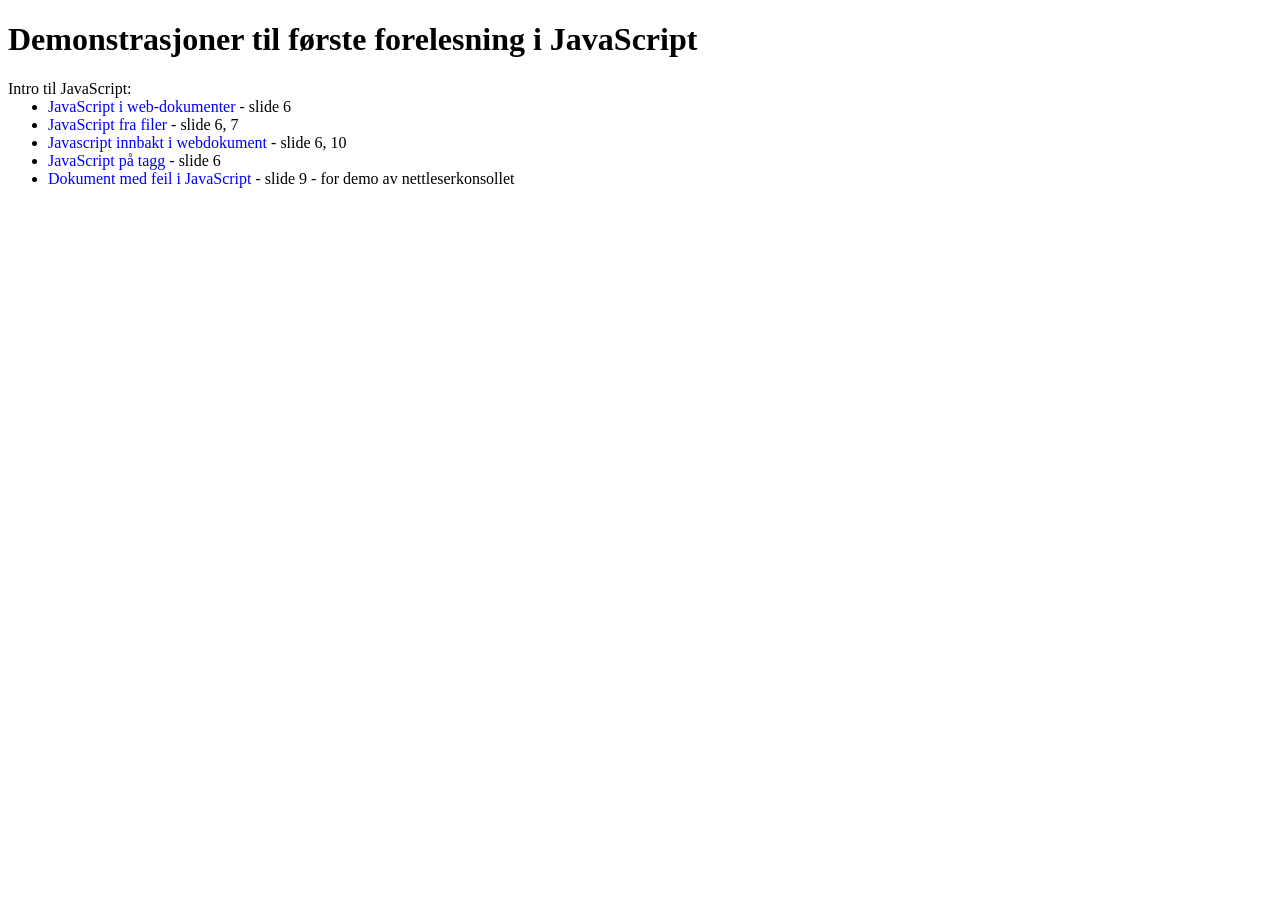
<file: JSIntro/index.html>
<!DOCTYPE html>
<html lang="nb">

<head>
    <meta http-equiv="Content-Type" content="text/html; charset=UTF-8" >
    <meta name="Author" content="Bjarte Wang-Kileng" >
    <link rel="shortcut icon" href="#">
    <link href="main.css" rel="stylesheet" type="text/css">
    <title>Demonstrasjoner til første forelesning i JavaScript</title>
</head>

<body>
    <h1>Demonstrasjoner til første forelesning i JavaScript</h1>

    <p class="liste">Intro til JavaScript:</p>
    <ul>
        <li><a href="jsintro.html">JavaScript i web-dokumenter</a> - slide 6</li>
        <li><a href="jsekst.html">JavaScript fra filer</a> - slide 6, 7</li>
        <li><a href="jsinkl.html">Javascript innbakt i webdokument</a> - slide 6, 10</li>
        <li><a href="jtagg.html">JavaScript på tagg</a> - slide 6</li>
        <li><a href="sidemedfeil.html">Dokument med feil i JavaScript</a> - slide 9 - for demo av
            nettleserkonsollet</li>
    </ul>
</body>

</html>
</file>
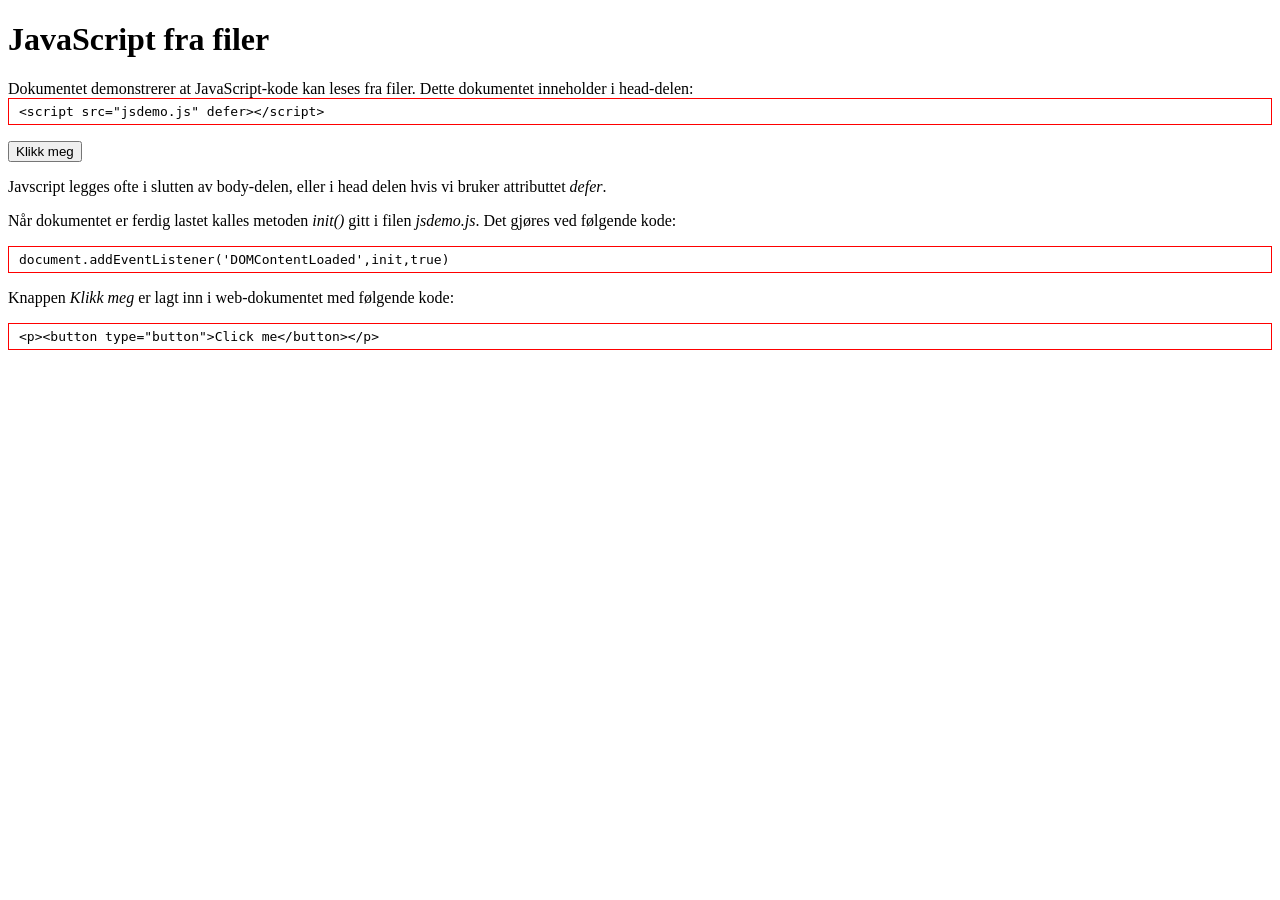
<file: JSIntro/jsekst.html>
<!DOCTYPE html>
<html lang="nb">
  <head>
    <meta name="Author" content="Bjarte Wang-Kileng" >
    <meta http-equiv="Content-Type" content="text/html; charset=UTF-8">
    <link rel="shortcut icon" href="#">
    <title>JavaScript fra filer</title>

    <link href="main.css" rel="stylesheet" type="text/css">
    <style>
      .jsdemo_emph {
          background-color: red;
      }
    </style>


    <!-- Javascript leses fra fil. -->
    <script src="js/jsdemo.js" defer></script>
  </head>

  <body>

    <h1>JavaScript fra filer</h1>
    

    <p class="liste">Dokumentet demonstrerer at JavaScript-kode kan leses fra filer.
      Dette dokumentet inneholder i head-delen:</p>
    <pre class="demo">&lt;script src="jsdemo.js" defer&gt;&lt;/script&gt;</pre>

    <div id="root">
      <p>
        <button type="button">Klikk meg</button>
      </p>
    </div>

    <p>Javscript legges ofte i slutten av body-delen, eller i head delen hvis vi bruker attributtet <em>defer</em>.</p>

    <p>Når dokumentet er ferdig lastet kalles metoden <var>init()</var> gitt i
      filen <em>jsdemo.js</em>. Det gjøres ved følgende kode:
      <pre class="demo">document.addEventListener('DOMContentLoaded',init,true)</pre>

    <p>Knappen <em>Klikk meg</em> er lagt inn i web-dokumentet med følgende kode:</p>
    <pre class="demo">&lt;p&gt;&lt;button type="button"&gt;Click me&lt;/button&gt;&lt;/p&gt;</pre>
  </body>
</html>
</file>
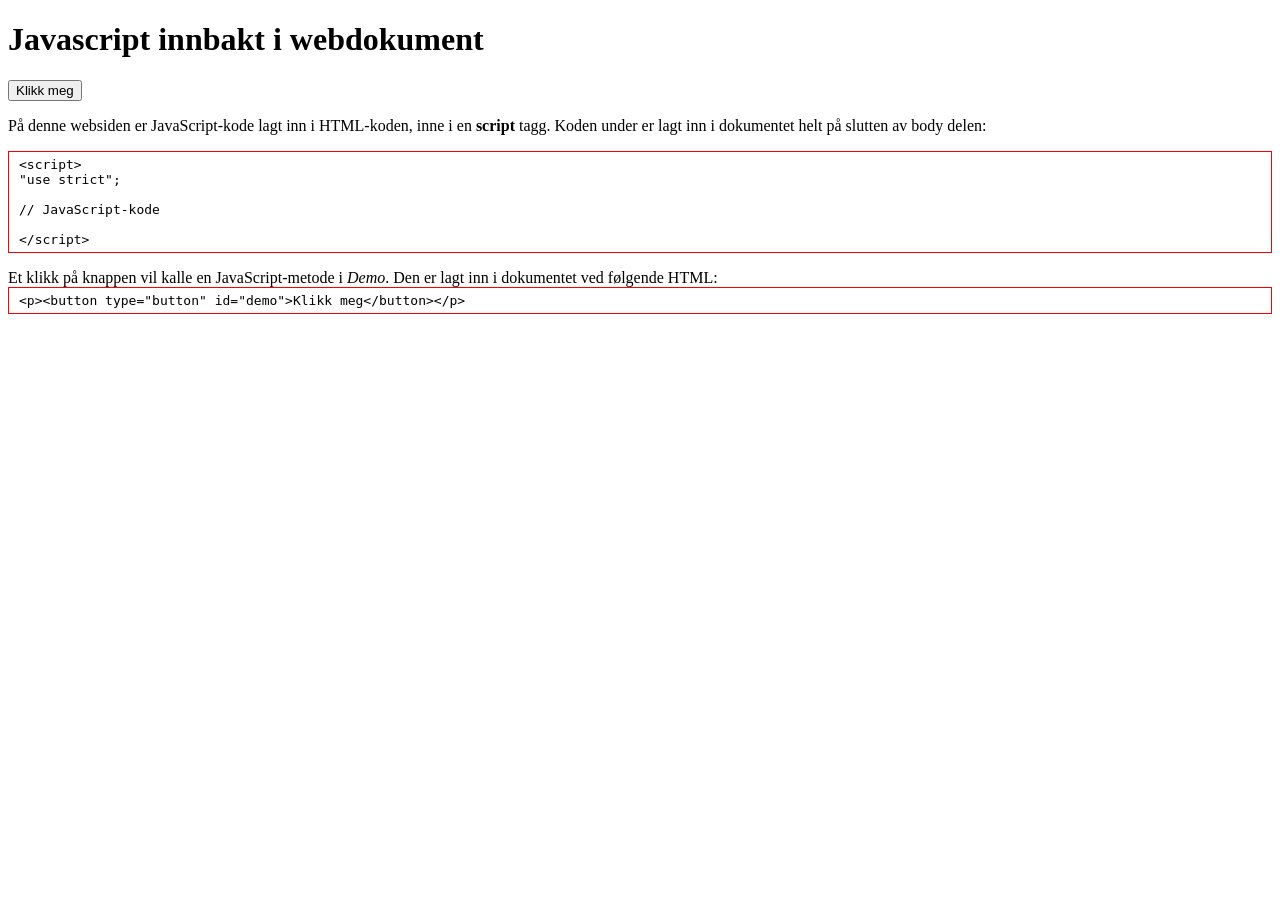
<file: JSIntro/jsinkl.html>
<!DOCTYPE html>
<html lang="nb">

<head>
    <meta name="Author" content="Bjarte Wang-Kileng">
    <meta http-equiv="Content-Type" content="text/html; charset=UTF-8">
    <link rel="shortcut icon" href="#">

    <link href="main.css" rel="stylesheet" type="text/css">
    <title>Javascript innbakt i webdokument</title>
</head>

<body>

    <div id="root">
        <h1>Javascript innbakt i webdokument</h1>

        <p><button type="button">Klikk meg</button></p>
    </div>

    <p>På denne websiden er JavaScript-kode lagt inn i HTML-koden, inne i en <strong>script</strong> tagg. Koden under
        er lagt inn i dokumentet helt på slutten av body delen:</p>

    <pre class="demo">&lt;script&gt;
"use strict";

// JavaScript-kode

&lt;/script&gt;</pre>

    <p class="liste">
        Et klikk på knappen vil kalle en JavaScript-metode i <var>Demo</var>.
        Den er lagt inn i dokumentet ved følgende HTML:</p>
    <pre class="demo">&lt;p&gt;&lt;button type="button" id="demo"&gt;Klikk meg&lt;/button&gt;&lt;/p&gt;</pre>

    <script>
        "use strict";

        class Demo {
            /**
             * Initialiserer Demo
             * @param {String} rootElement - HTML container-elementet (DIV) med HTML button
             *                 som aktiverer demonstrasjonene.
             */
            constructor(rootElement) {
                this.rootElement = rootElement;
                this.setHeader = this.setHeader.bind(this);

                const demoButton = rootElement.querySelector("button[type='button']");
                demoButton.addEventListener('click', this.setHeader);
            }

            /**
             * Metode som setter ny header
             * @private
             * @listens Button:click
             */
            setHeader() {
                const h1Ref = this.rootElement.getElementsByTagName("h1")[0];
                const header = window.prompt("New header:", h1Ref.textContent.trim());
                if (header != null) {
                    h1Ref.textContent = header;
                }
            }
        }

        const rootElement = document.getElementById('root');
        new Demo(rootElement);
    </script>
</body>

</html>
</file>
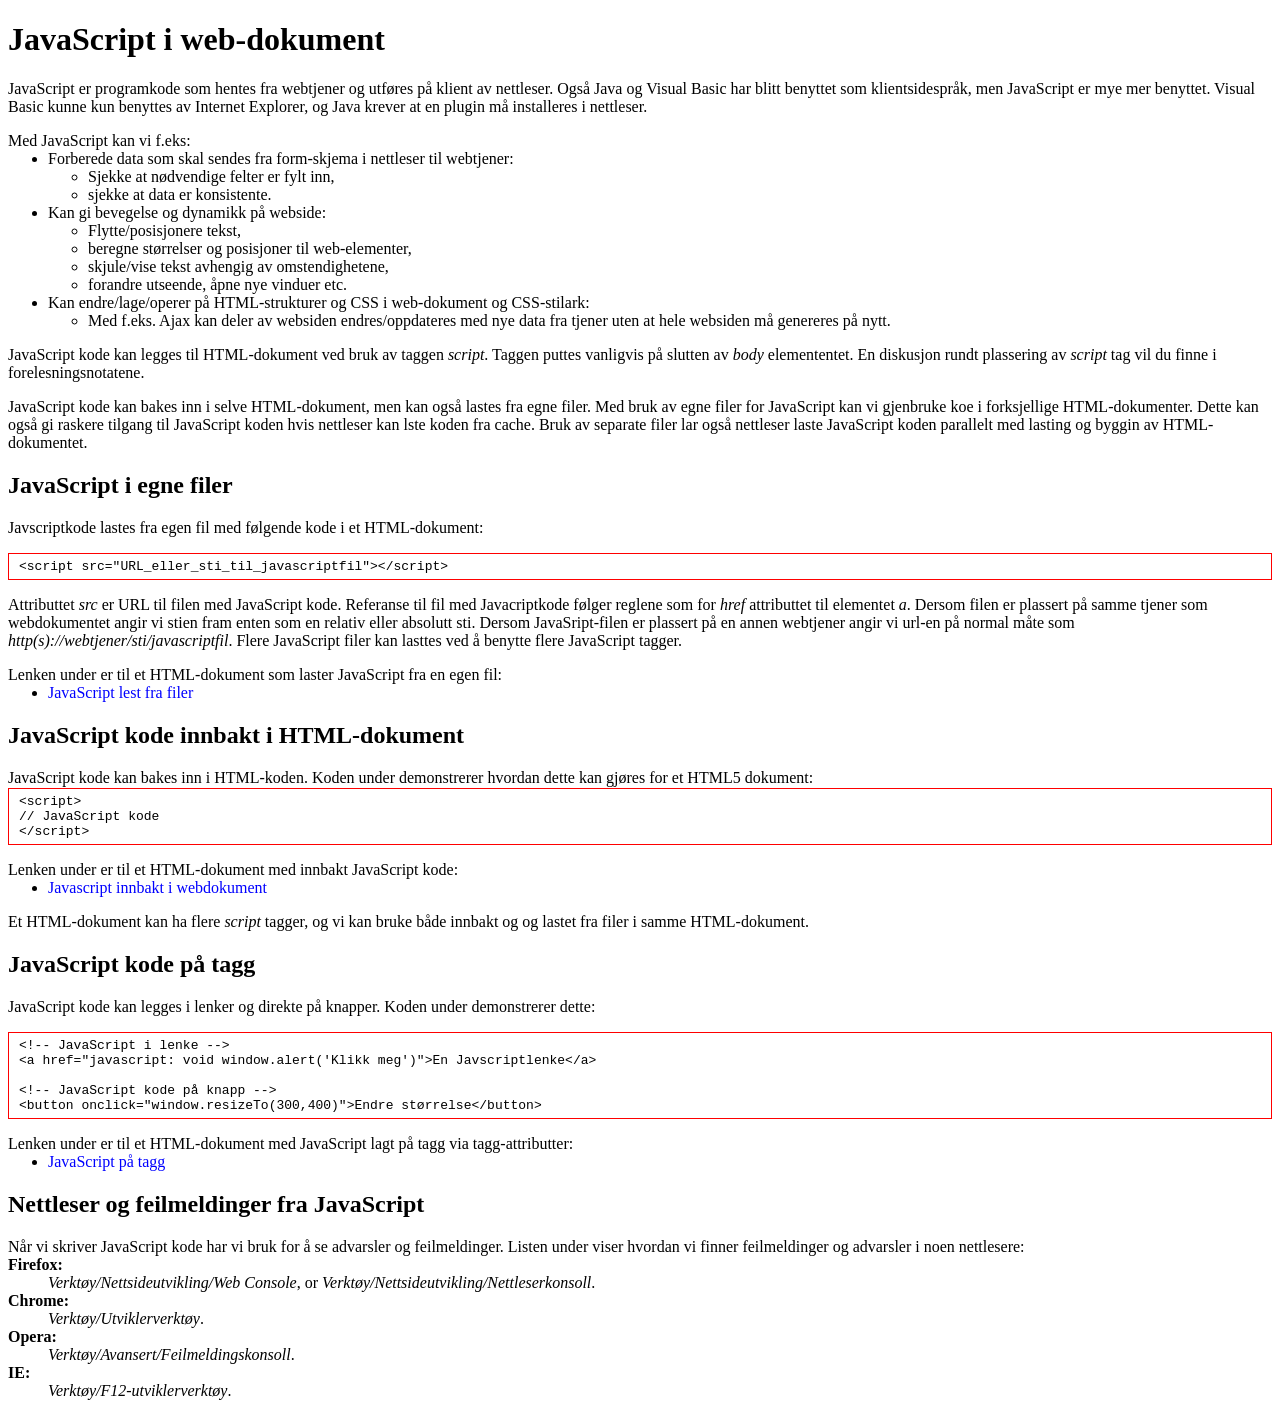
<file: JSIntro/jsintro.html>
<!DOCTYPE html>
<html lang="nb">

<head>
    <meta name="Author" content="Bjarte Wang-Kileng">
    <meta http-equiv="Content-Type" content="text/html; charset=UTF-8">
    <link rel="shortcut icon" href="#">

    <link href="main.css" rel="stylesheet" type="text/css">
    <title>JavaScript i web-dokument</title>
</head>

<body>

    <h1>JavaScript i web-dokument</h1>

    <p>JavaScript er programkode som hentes fra webtjener og utføres
        på klient av nettleser.
        Også Java og Visual Basic har blitt benyttet som klientsidespråk, men JavaScript er mye mer benyttet.
        Visual Basic kunne kun benyttes av Internet Explorer, og Java krever at en plugin må installeres i nettleser.
    </p>


    <p class="liste">Med JavaScript kan vi f.eks:</p>
    <ul>
        <li>Forberede data som skal sendes fra form-skjema i nettleser til webtjener:
            <ul>
                <li>Sjekke at nødvendige felter er fylt inn,</li>
                <li>sjekke at data er konsistente.</li>
            </ul>
        </li>
        <li>Kan gi bevegelse og dynamikk på webside:
            <ul>
                <li>Flytte/posisjonere tekst,</li>
                <li>beregne størrelser og posisjoner til web-elementer,</li>
                <li>skjule/vise tekst avhengig av omstendighetene,</li>
                <li>forandre utseende, åpne nye vinduer etc.</li>
            </ul>
        </li>
        <li>Kan endre/lage/operer på HTML-strukturer og CSS i web-dokument og CSS-stilark:
            <ul>
                <li>Med f.eks. Ajax kan deler av websiden endres/oppdateres med
                    nye data fra tjener uten at hele websiden må genereres på nytt.</li>
            </ul>
        </li>
    </ul>

    <p>JavaScript kode kan legges til HTML-dokument ved bruk av taggen <var>script</var>.
        Taggen puttes vanligvis på slutten av <var>body</var> elemententet.
        En diskusjon rundt plassering av <var>script</var> tag vil du finne i
        forelesningsnotatene.</p>

    <p>JavaScript kode kan bakes inn i selve HTML-dokument, men kan også lastes fra egne filer.
        Med bruk av egne filer for JavaScript kan vi gjenbruke koe i forksjellige HTML-dokumenter. Dette kan også gi
        raskere tilgang til JavaScript koden
        hvis nettleser kan lste koden fra cache. Bruk av separate filer lar også nettleser laste JavaScript koden
        parallelt med lasting og byggin av HTML-dokumentet.</p>

    <h2>JavaScript i egne filer</h2>

    <p>Javscriptkode lastes fra egen fil med følgende kode i et HTML-dokument:</p>
    <pre class="demo">&lt;script src="URL_eller_sti_til_javascriptfil"&gt;&lt;/script&gt;</pre>

    <p>Attributtet <var>src</var> er URL til filen med JavaScript kode.
        Referanse til fil med Javacriptkode følger reglene som for
        <var>href</var> attributtet til elementet <var>a</var>. Dersom filen er plassert på samme tjener som
        webdokumentet angir vi stien fram enten som en relativ eller absolutt sti. Dersom JavaSript-filen er plassert på
        en annen webtjener
        angir vi url-en på normal måte som <var>http(s)://webtjener/sti/javascriptfil</var>.
        Flere JavaScript filer kan lasttes ved å benytte flere JavaScript tagger.
    </p>


    <p class="liste">Lenken under er til et HTML-dokument som laster JavaScript
        fra en egen fil:</p>
    <ul>
        <li><a href="jsekst.html">JavaScript lest fra filer</a></li>
    </ul>

    <h2>JavaScript kode innbakt i HTML-dokument</h2>

    <p class="liste">JavaScript kode kan bakes inn i HTML-koden. Koden under
        demonstrerer hvordan dette kan gjøres for et HTML5 dokument:</p>
    <pre class="demo">&lt;script&gt;
// JavaScript kode
&lt;/script&gt;</pre>

    <p class="liste">Lenken under er til et HTML-dokument med innbakt JavaScript kode:</p>
    <ul>
        <li><a href="jsinkl.html">Javascript innbakt i webdokument</a></li>
    </ul>

    <p>Et HTML-dokument kan ha flere <var>script</var> tagger,
        og vi kan bruke både innbakt og og lastet fra filer i samme
        HTML-dokument.</p>

    <h2>JavaScript kode på tagg</h2>

    <p>JavaScript kode kan legges i lenker og direkte på knapper. Koden under demonstrerer dette:</p>
    <pre class="demo">&lt;!-- JavaScript i lenke --&gt;
&lt;a href="javascript: void window.alert('Klikk meg')"&gt;En Javscriptlenke&lt;/a&gt;

&lt;!-- JavaScript kode på knapp --&gt;
&lt;button onclick="window.resizeTo(300,400)"&gt;Endre størrelse&lt;/button&gt;</pre>

    <p class="liste">Lenken under er til et HTML-dokument med JavaScript lagt på tagg via tagg-attributter:</p>
    <ul>
        <li><a href="jtagg.html">JavaScript på tagg</a></li>
    </ul>

    <h2>Nettleser og feilmeldinger fra JavaScript</h2>

    <p class="liste">Når vi skriver JavaScript kode har vi bruk for å se advarsler og feilmeldinger. Listen under viser
        hvordan vi finner feilmeldinger og advarsler i noen nettlesere:</p>
    <dl>
        <dt>Firefox</dt>
        <dd><em>Verktøy/Nettsideutvikling/Web&nbsp;Console</em>, or <em>Verktøy/Nettsideutvikling/Nettleserkonsoll</em>.
        </dd>
        <dt>Chrome</dt>
        <dd><em>Verktøy/Utviklerverktøy</em>.</dd>
        <dt>Opera</dt>
        <dd><em>Verktøy/Avansert/Feilmeldingskonsoll</em>.</dd>
        <dt>IE</dt>
        <dd><em>Verktøy/F12-utviklerverktøy</em>.</dd>
    </dl>

</body>

</html>
</file>
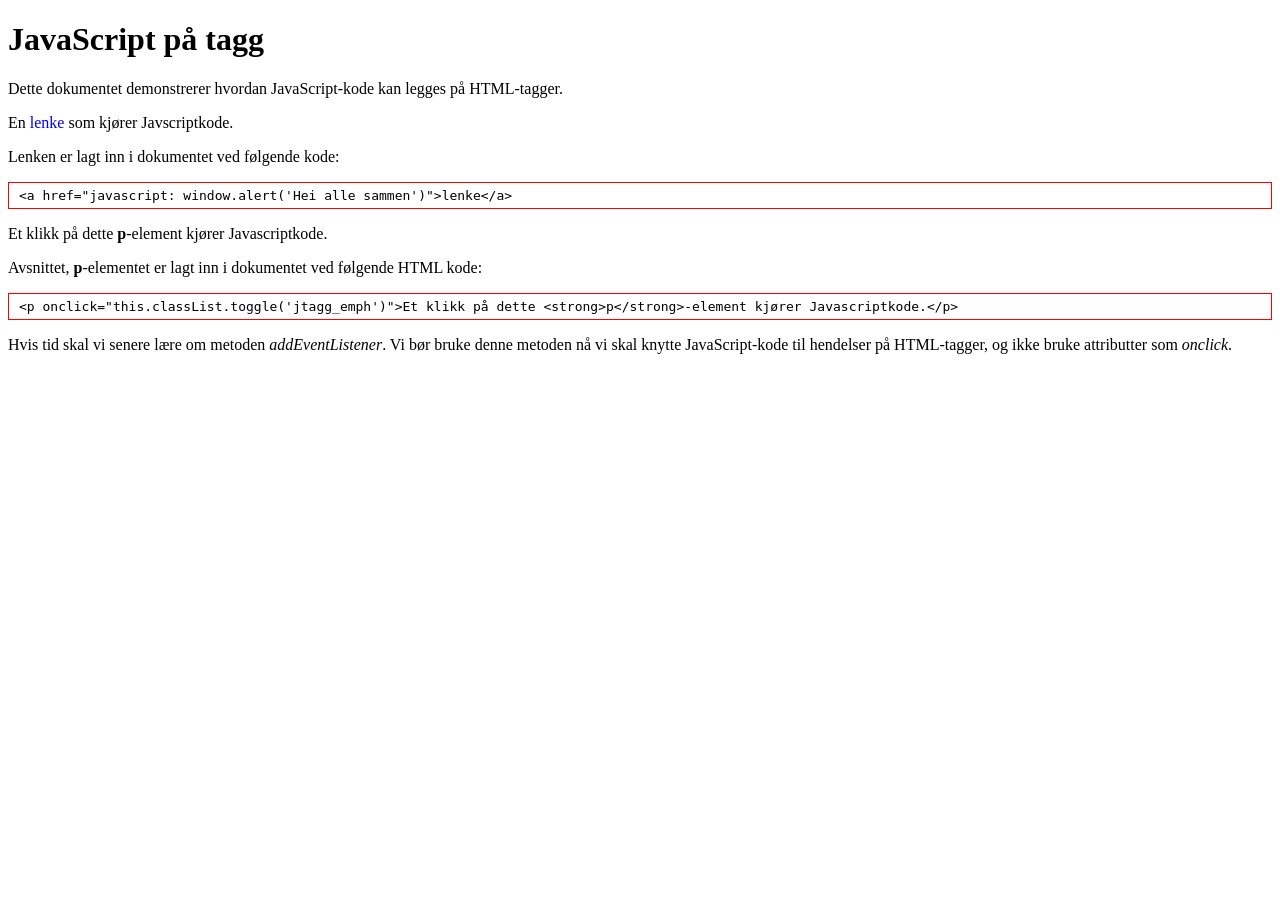
<file: JSIntro/jtagg.html>
<!DOCTYPE html>
<html lang="nb">
  <head>
    <meta http-equiv="Content-Type" content="text/html; charset=UTF-8">
    <meta name="Author" content="Bjarte Wang-Kileng">
    <link rel="shortcut icon" href="#">

    <title>JavaScript på tagg</title>
    <link href="main.css" rel="stylesheet" type="text/css">
    <style>
      .jtagg_emph {
          background-color: red;
      }
    </style>
  </head>
  <body>

    <h1>JavaScript på tagg</h1>

    <p>Dette dokumentet demonstrerer hvordan JavaScript-kode kan legges på HTML-tagger.</p>

    <p>En <a href="javascript: window.alert('Hei alle sammen')">lenke</a>
      som kjører Javscriptkode.</p>

    <p>Lenken er lagt inn i dokumentet ved følgende kode:</p>
    <pre class="demo">&lt;a href="javascript: window.alert('Hei alle sammen')"&gt;lenke&lt;/a&gt;</pre>

    <p onclick="this.classList.toggle('jtagg_emph')">Et klikk på dette <strong>p</strong>-element kjører Javascriptkode.</p>

    <p>Avsnittet, <strong>p</strong>-elementet er lagt inn i dokumentet ved følgende HTML kode:</p>
    <pre class="demo">&lt;p onclick="this.classList.toggle('jtagg_emph')"&gt;Et klikk på dette &lt;strong&gt;p&lt;/strong&gt;-element kjører Javascriptkode.&lt;/p&gt;</pre>

    <p>Hvis tid skal vi senere lære om metoden <em>addEventListener</em>. Vi bør bruke denne metoden nå vi skal knytte JavaScript-kode til hendelser på HTML-tagger, og ikke bruke attributter som <em>onclick</em>.</p>
  </body>
</html>
</file>
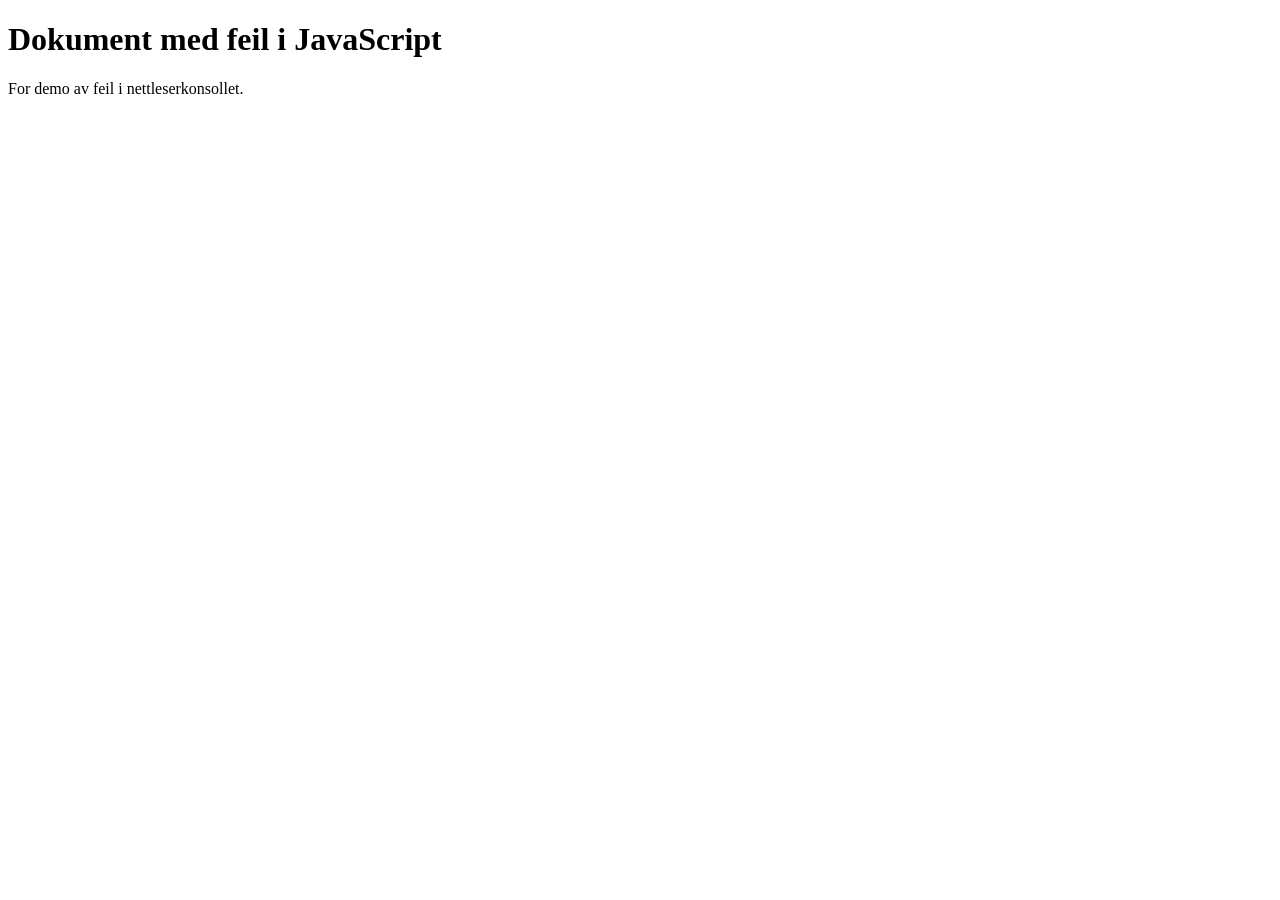
<file: JSIntro/sidemedfeil.html>
<!DOCTYPE html>
<html lang="nb">

<head>
    <meta name="Author" content="Bjarte Wang-Kileng">
    <meta http-equiv="Content-Type" content="text/html; charset=UTF-8">
    <link rel="shortcut icon" href="#">

    <link href="main.css" rel="stylesheet" type="text/css">
    <title>Dokument med feil i JavaScript - For demo av nettleserkonsollet</title>
</head>

<body>

    <h1>Dokument med feil i JavaScript</h1>
    <p>For demo av feil i nettleserkonsollet.</p>


    <script>
        "use strict";

        const aa = yy.bb;
    </script>
</body>

</html>
</file>
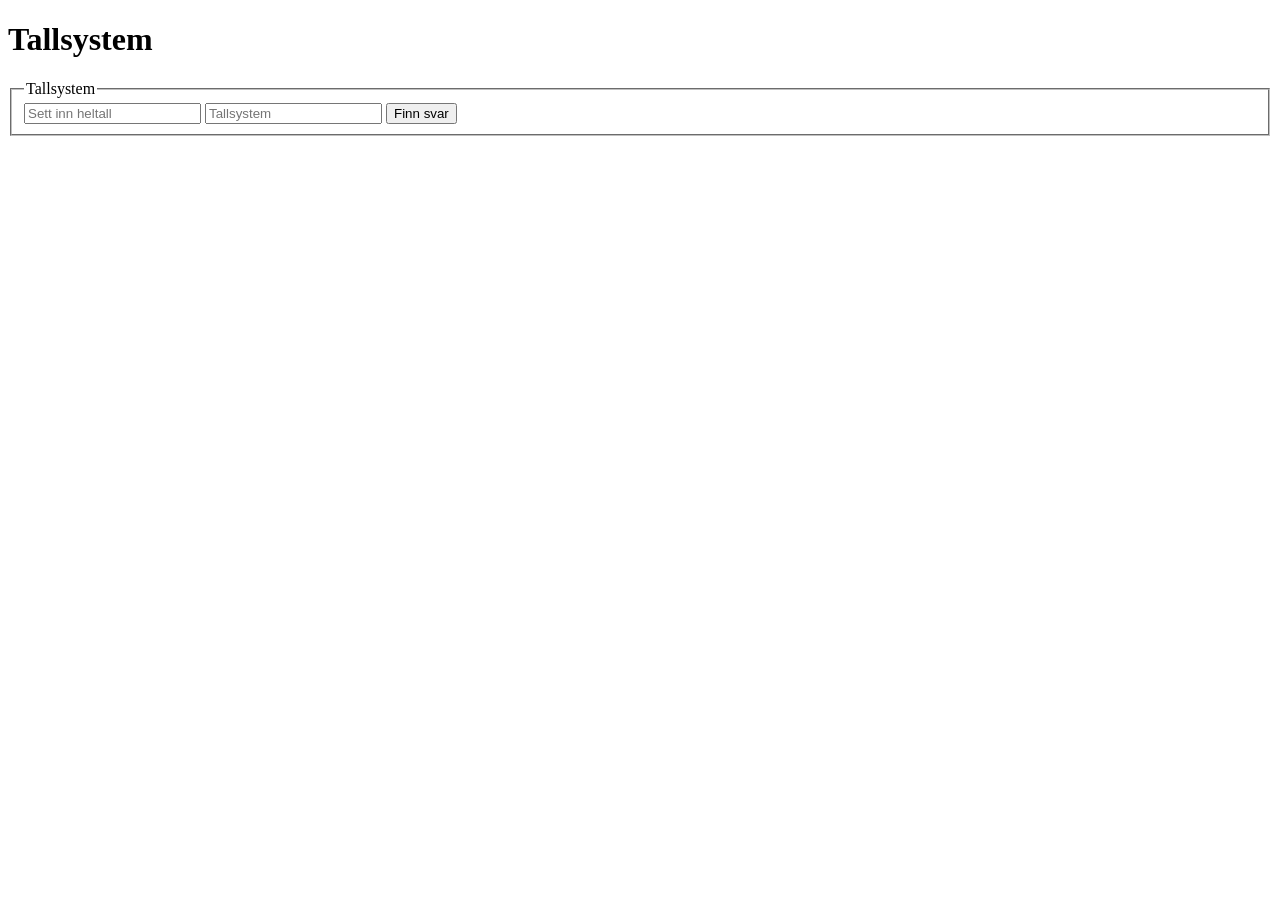
<file: Springboot-Div/src/main/resources/static/oppgEn.html>
<!DOCTYPE html>
<html lang="no">
  <head>
    <meta http-equiv="Content-Type" content="text/html; charset=UTF-8" />
    <meta name="Author" content="Ditt navn" />
    <link rel="shortcut icon" href="#" />
    <title>Tallsystem</title>
    <style>
      .hidden {
        display: none;
      }
    </style>
  </head>
  <body>
    <h1>Tallsystem</h1>
    <fieldset id="root">
      <legend>Tallsystem</legend>
      <input type="number" placeholder="Sett inn heltall" />
      <input type="number" placeholder="Tallsystem" />
      <button type="button">Finn svar</button>
      <p class="hidden"> Tallet <span></span> i <span></span>-tallsystem er <span></span>.</p>
    </fieldset>
    <script defer src="tallsystem.js"></script>
  </body>
</html>
</file>
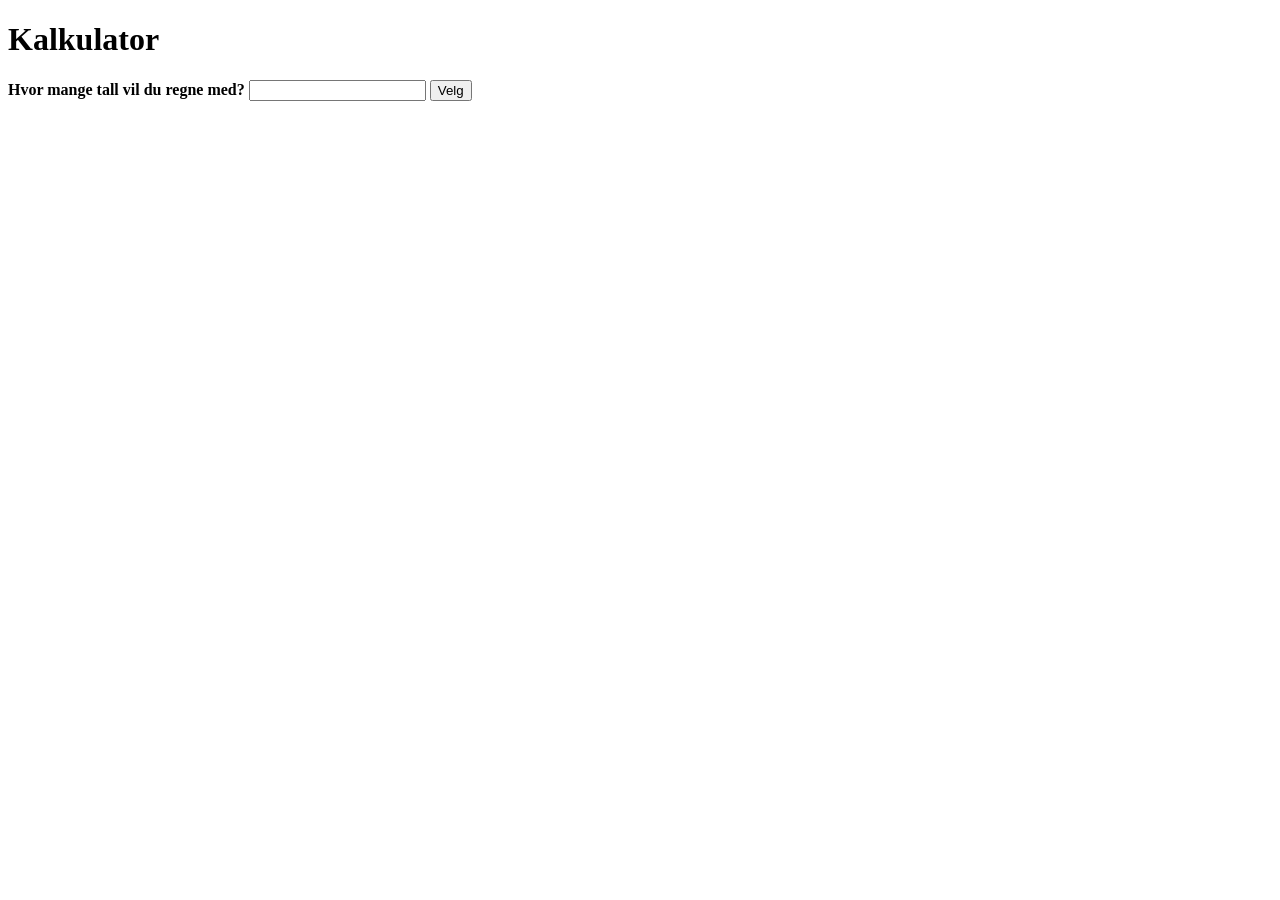
<file: Springboot-Div/src/main/resources/static/oppgFire.html>
<!DOCTYPE html>
<html lang="no">
<head>
	<meta charset="UTF-8">
	<title>Kalkulator</title>
	<style>
        .hidden {
            display: none;
        }
    </style>
</head>
<body>
	<h1>Kalkulator</h1>

	<b>Hvor mange tall vil du regne med?</b>
	<input type="number" id="antall">
	<button onclick = "velgAntall()">Velg</button>
	<br><br>

	<p id= "numberText" class="hidden"> Fyll inn tallene i rutene:</p>
	<div id="inputContainer">
		<!-- Her legges inn antall ruter som kommer fra input-->
	</div>

	<div id="operatorContainer" class="hidden">
		<button onclick="settOperator('+')">+</button>
		<button onclick="settOperator('-')">-</button>
		<button onclick="settOperator('*')">*</button>
		<button onclick="settOperator('/')">/</button>
	</div>

	<button id="executeBtn" class="hidden" onclick="execute()">Utfør</button>

	<p id="result" class="hidden">Resultat: <span id="output"></span></p>
	<script src="Oppg4.js"></script>
	
</body>
</html>
</file>
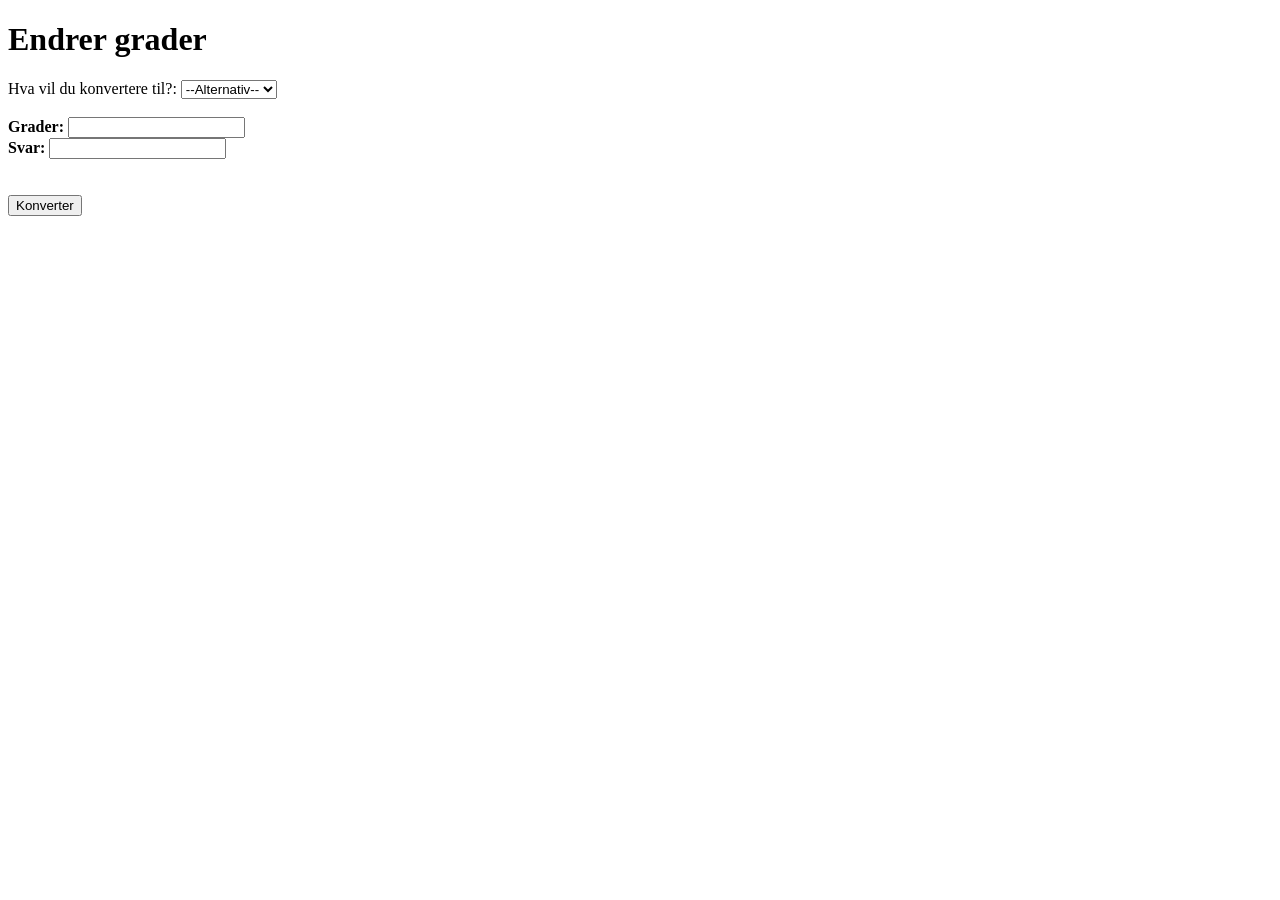
<file: Springboot-Div/src/main/resources/static/oppgToogTre.html>
<!DOCTYPE html>
<html>
<head>
    <title>Endrer grader</title>
</head>
<body>
	<h1>Endrer grader</h1>
	<label for ="valg">Hva vil du konvertere til?:</label>
	<select id="valg">
		<option value="">--Alternativ--</option>
		<option value="C">Celcius</option>
		<option value="F">Fahrenheit</option>
	</select>
	<br></br>
	<b>Grader: </b><input type="text" id="Grader"><br>
	<b>Svar: </b><input type="text" id="Svar"><br>
	<br></br>
	<button onclick="converter()">Konverter</button>
	
	<script defer src = "Oppg2.js"></script>
	
</body>
</html>
</file>
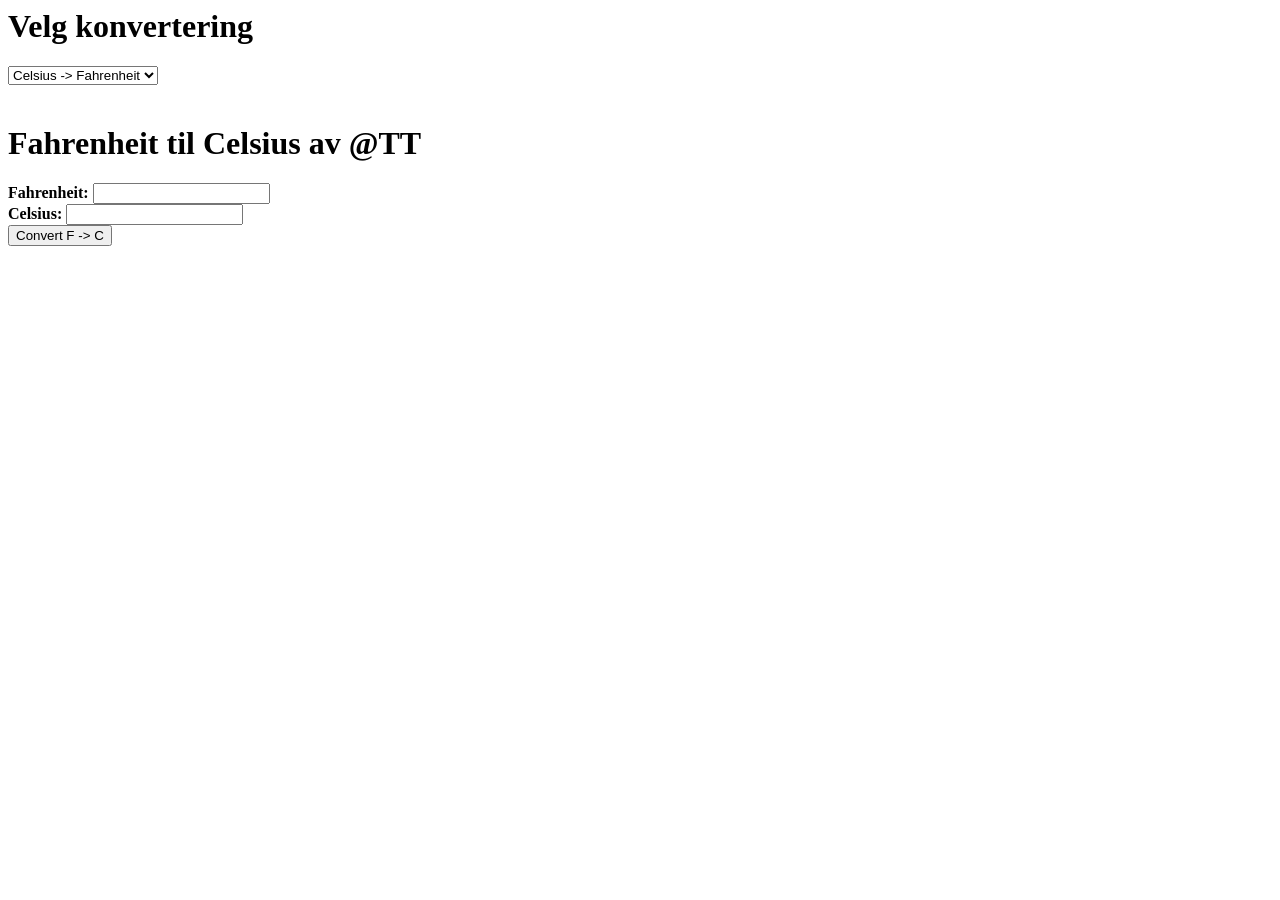
<file: Springboot-Div/src/main/resources/static/turboThai.html>
<html>
<head>
    <title>Fahrenheit til Celsius</title>
</head>
<body>
	<!--
    <h1>Celsius til Fahrenheit av @TT</h1>
    <b>Celsius: </b><input type="text" id="textCelsius"><br>
    <b>Fahrenheit: </b><input type="text" id="textFahrenheit"><br>
    <button onclick="convertCelsiusToFahrenheit();">Convert C -> F</button>
	-->
	<h1>Velg konvertering</h1>
	
	<select id="conversionSelect">
		<option value="CtoF">Celsius -> Fahrenheit</option>
		<option value="Ftoc">Fahrenheit -> Celsius</option>
	</select>
	
	<br><br>
	
	
	<h1>Fahrenheit til Celsius av @TT</h1>
	<b>Fahrenheit: </b><input type="text" id="textFahrenheitInput"><br>
	<b>Celsius: </b><input type="text" id="textCelsiusOutput"><br>    
	<button onclick="convertFahrenheitToCelsius();">Convert F -> C</button>
</body>
</html>


<script>
	
/*
function convertCelsiusToFahrenheit() {
    var c = document.getElementById("textCelsius").value;
    var f = (9/5) * parseFloat(c) + 32;
    document.getElementById("textFahrenheit").value = f;
}
*/

function convertFahrenheitToCelsius(){
	var f = document.getElementById("textFahrenheitInput").value;
	var c = (f - 32) *5/9;
	document.getElementById("textCelsiusOutput").value = c;
	
	
}
</script>
</file>
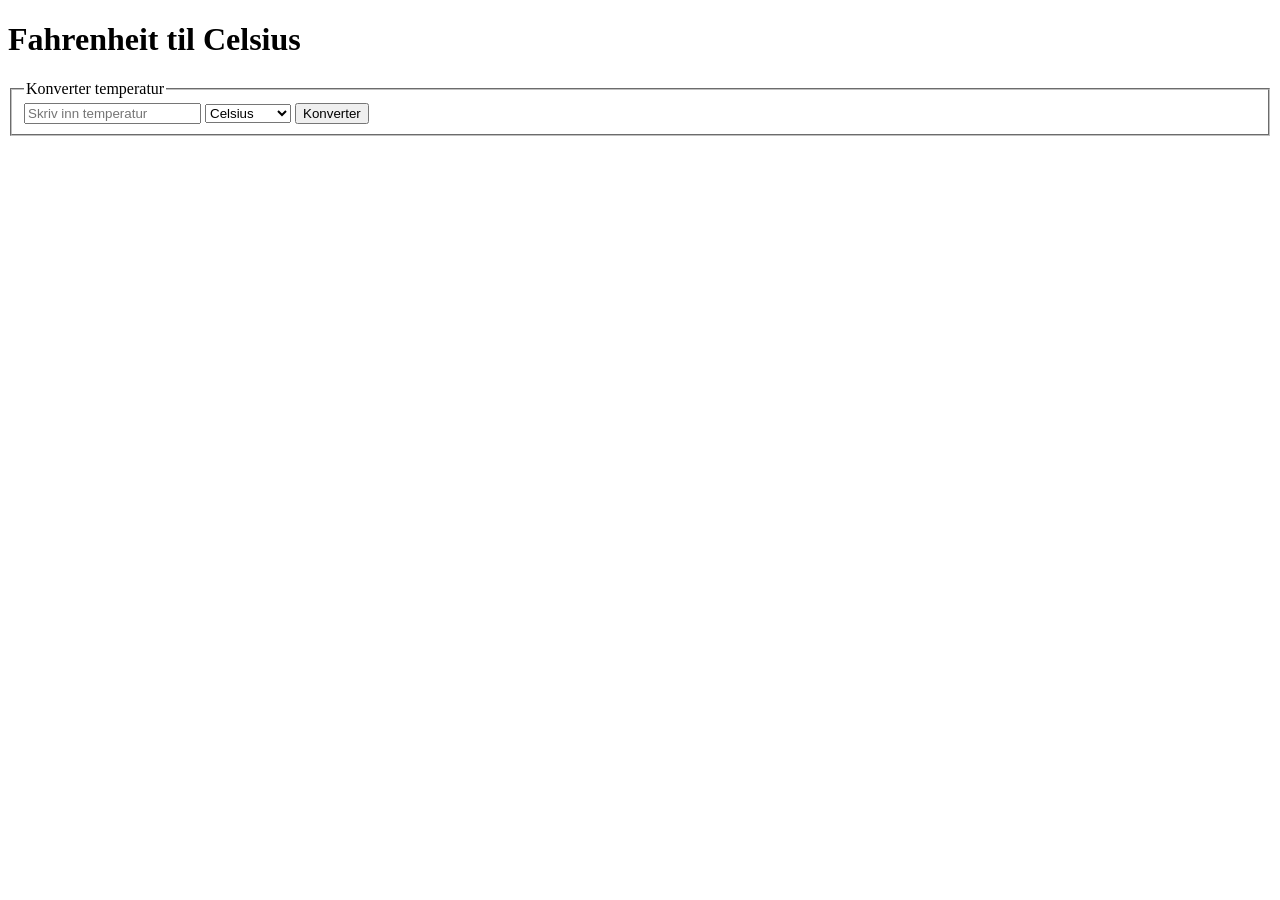
<file: springboot-first/src/main/resources/static/oppgTo.html>
<!DOCTYPE html>
<html lang="no">
  <head>
    <meta http-equiv="Content-Type" content="text/html; charset=UTF-8" />
    <meta name="Author" content="Ditt navn" />
    <link rel="shortcut icon" href="#" />
    <script defer src="tallsystem.js"></script>
    <title>Tallsystem</title>
    <style>
      .hidden {
        display: none;
      }
    </style>
  </head>
  
  <body>
    <h1>Fahrenheit til Celsius</h1>
    <fieldset id="root">
      <legend>Konverter temperatur</legend>
      <input type="number" id="temperatur" placeholder="Skriv inn temperatur" />
	  
	  <select id="unit">
		<option value="C">Celsius</option>
		<option value="F">Fahrenheit</option>
	  </select>
	  
      <button type="button" id="convertBtn">Konverter</button>
	 
      <p class="hidden" id="result">
		<span id="inputValue"></span>°<span id="inputUnit"></span> er <span id="convertedValue"></span>°<span id="convertedUnit"></span>.
		    </p>
    </fieldset>

    <script>
		var tempInput = document.getElementById('temperature');
		var unitSelect = document.getElementById('unit');
		var convertBtn = document.getElementById('convertBtn');
		var resultP = document.getElementById('result');
		var inputValueSpan = document.getElementById('inputValue');
		var inputUnitSpan = document.getElementById('inputUnit');
		var convertedValueSpan = document.getElementById('convertedValue');
		var convertedUnitSpan = document.getElementById('convertedUnit');

      convertBtn.addEventListener('click', () => {
        var temp = parseFloat(tempInput.value);
		var unit = unitSelect.value;
		
        if (isNaN(f)) {
          alert("Vennligst skriv inn et gyldig tall!");
          return;
        }
        
		let convertedTemp, convertestUnit;
		if(unit === "C"){
			//Fra Celsisus til Fahrenheit
			convertedTemp = (temp * 9 / 5) + 32;
			convertedUnit = "F";
		} else {
			//Fra Fahrenheit til Celsisus
			convertedTemp = (temp-32) * 5 / 9;
			converted = "C";
		}
		
		//Viser resultatet
		inputValueSpan.textContent = temp.toFixed(2);
		inputUnitSpan.textContent = unit;
		convertedValueSpan.textContent = convertedTemp.ToFixed(2);
		convertpedUnitSpan.textContent = convertedUnit;
		resultP.classList.remove('hidden");
		
      });
    </script>
	
  </body>
  </html>
</file>
<file: JSIntro/main.css>
html:lang(no) {
    quotes: "«" "»" '"' '"';
}

dt {
    font-weight: bold
}

dt:after {
    content: ":";
    font-weight: bold
}

/* Redefinerer stil på lenker */
a:link {
    text-decoration: none;
    color: blue;
    background-color: white;
    padding: 0px;
    margin: 0px;
}

a:visited {
    text-decoration: none;
    color: #9400D3;
    background-color: white;
    padding: 0px;
    margin: 0px;
}

a:active {
    text-decoration: none;
    color: black;
    background-color: white;
    padding: 0px;
    margin: 0px;
}

a:visited:hover {
    color: white;
    background-color: #9400D3;
    padding: 0px;
    margin: 0px;
}

a:link:hover {
    color: white;
    background-color: blue;
    padding: 0px;
    margin: 0px;
}

table {
    border-collapse: collapse;
    empty-cells: show;
}

caption {
    background-color: red;
    color: white;
}

/* Ønsker konstruksjoner som fjerner avstand foran lister etc */
p.liste {
    margin-bottom: 0.1mm
}

p.liste+* {
    margin-top: 0em
}

p.liste+*>*:first-child {
    margin-top: 0em
}

p.liste+*>*:first-child>*:first-child {
    margin-top: 0em
}

p.liste+div.demo {
    margin-top: 0.5em;
}

p.liste+div.kode {
    margin-top: 0.5em;
}

p.liste+pre.kode {
    margin-top: 0.5em;
}

p.liste+table {
    margin-top: 0.5em;
}

var, code {
    white-space: nowrap;
}

blockquote {
    font-style: italic;
}

.nowrap {
    white-space: nowrap;
}

td>p:first-child {
    margin-top: 0;
    padding-top: 0;
}

button[data-demo]:before {
    content: attr(data-demo)
}

div.oppgave {
    margin: 10px 0;
    /*  background: #DDD;
  padding: 10px 5px; */
    padding: 5px 10px;
    border: 1px solid red;
    counter-increment: oppgnr;
}

.demo {
    margin: 10px 0;
    padding: 5px 10px;
    border: 1px solid red;
}

div.oppgave:before {
    content: "Oppgave " counter(oppgnr) ":";
    color: red;
    display: block;
}

ol>li {
    list-style-type: lower-alpha;
}

ol>li ol>li {
    list-style-type: lower-roman;
}

td, th {
    padding: 5px;
}

dd p:first-child {
    margin-top: 0
}

dd p:last-child {
    margin-bottom: 0
}

.emph {
    color: red;
}
</file>
